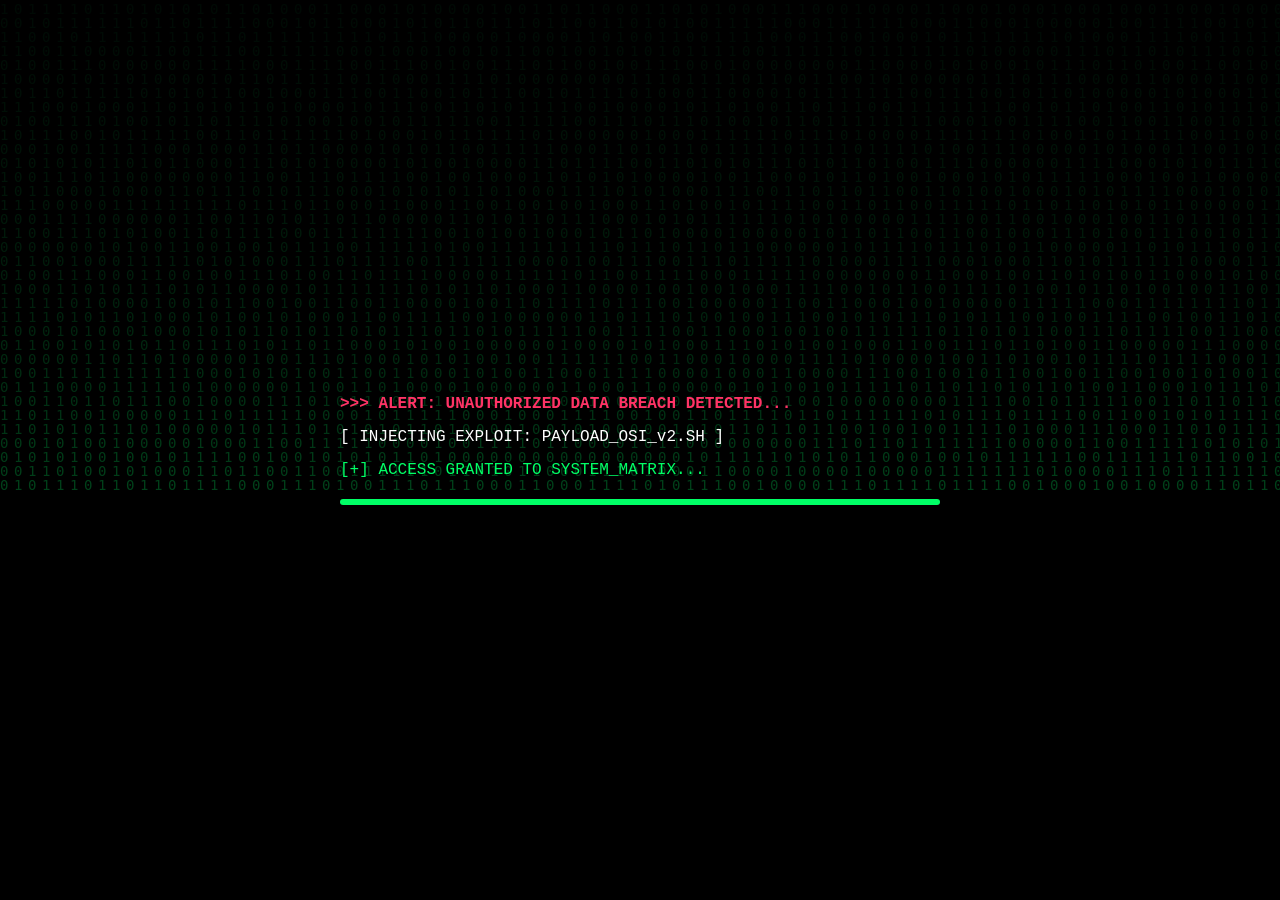
<file: index.html>
<!DOCTYPE html>
<html lang="en">
<head>
    <meta charset="UTF-8">
    <meta name="viewport" content="width=device-width, initial-scale=1.0">
    <title>Sudip Jana | Cyber Defense Operations</title>
    <link rel="stylesheet" href="css/style.css">
</head>
<body>

    <!-- 1. FIRST LOAD: Full-screen binary data flow and hacking sequence overlay -->
    <div id="hacker-overlay" class="intro-overlay">
        <!-- Background binary rain canvas -->
        <canvas id="binaryCanvas"></canvas>
        
        <div class="terminal-loader" style="position: relative; z-index: 10;">
            <p class="error-msg">>>> ALERT: UNAUTHORIZED DATA BREACH DETECTED...</p>
            <p class="blink">[ INJECTING EXPLOIT: PAYLOAD_OSI_v2.SH ]</p>
            <p class="success-msg">[+] ACCESS GRANTED TO SYSTEM_MATRIX...</p>
            <div class="progress-bar"><div class="progress-fill"></div></div>
        </div>
    </div>

    <!-- 2. SECOND LOAD: Surprise welcome message screen -->
    <div id="welcome-overlay" class="intro-overlay hidden">
        <div class="welcome-box">
            <h2>Welcome to my Portfolio</h2>
            <p>System Secured. Identity Verified.</p>
            <button onclick="bootSystem()" class="boot-btn">ENTER WORKSPACE</button>
        </div>
    </div>

    <!-- 3. MAIN DASHBOARD SCREEN (Core Interface) -->
    <div id="main-workspace" class="dashboard-wrapper hidden">
        
        <!-- Live cyber attack logs and defense metrics panel -->
        <aside class="defense-metrics-sidebar">
            <div class="widget">
                <h4>[// LIVE THREAT MAP]</h4>
                <div class="attack-log" id="liveAttackLog">
                    <p class="map-line">&gt; IP 104.22.4.110 -> Target: PORT_80 [BLOCKED]</p>
                </div>
            </div>
            <div class="widget">
                <h4>[// CORE TELEMETRY]</h4>
                <div class="stat-box">INTEGRITY: <span class="sec-value">100%</span></div>
                <div class="stat-box">PACKETS FILTERED: <span class="sec-value" id="packetCount">2450</span></div>
            </div>
        </aside>

        <!-- Main profile workspace layout -->
        <div class="portfolio-container">
            <header class="profile-card">
                <div class="photo-frame">
                    <img src="./My_photo.jpeg" alt="Sudip Jana" class="user-photo">
                    <div class="scan-laser"></div>
                </div>
                <div class="user-meta">
                    <h1 class="name">SUDIP JANA</h1>
                    <p class="title">BCA Student & Cybersecurity Enthusiast</p>
                    <span class="badge">Node Status: Operational</span>
                </div>
            </header>

            <!-- Main workspace control deck with explicit tab layouts -->
            <nav class="navigation-panel">
                <button class="menu-btn" onclick="executeCommand('about')">👤 Profile</button>
                <button class="menu-btn" onclick="executeCommand('works')">💻 My Works</button>
                <button class="menu-btn-lab" onclick="executeCommand('osilab')">🔒 Click to Launch OSI Lab</button>
                <button class="menu-btn clear-btn" onclick="executeCommand('clear')">🧹 Clear All</button>
            </nav>

            <!-- Dynamic data sandboxed container workspace -->
            <main id="dynamic-content-area" class="display-screen"></main>
        </div>
    </div>

    <!-- Global core script bindings -->
    <script src="js/main.js"></script>
    <script src="js/osi-lab.js"></script>
</body>
</html>
</file>
<file: css/style.css>
:root {
    --cyber-green: #00ff66;
    --cyber-blue: #00e5ff;
    --alert-red: #ff3366;
    --dark-surface: #0a0a0a;
}

* { margin: 0; padding: 0; box-sizing: border-box; font-family: 'Courier New', Courier, monospace; }

body { background-color: #020202; color: #fff; overflow-x: hidden; min-height: 100vh; }

.intro-overlay {
    position: fixed; top: 0; left: 0; width: 100vw; height: 100vh;
    background: #000; z-index: 9999; display: flex; justify-content: center; align-items: center; padding: 20px;
}

/* বাইনারি ক্যানভাস পজিশনিং */
#binaryCanvas {
    position: absolute;
    top: 0;
    left: 0;
    width: 100%;
    height: 100%;
    z-index: 1;
    opacity: 0.25;
}

.terminal-loader { width: 100%; max-width: 600px; }
.error-msg { color: var(--alert-red); margin-bottom: 15px; font-weight: bold; }
.success-msg { color: var(--cyber-green); margin-top: 15px; }

.progress-bar { width: 100%; height: 6px; background: #222; margin-top: 20px; border-radius: 4px; overflow: hidden; }
.progress-fill { width: 0%; height: 100%; background: var(--cyber-green); animation: loadBar 3s forwards; }

@keyframes loadBar { 100% { width: 100%; } }

.welcome-box { text-align: center; border: 1px solid var(--cyber-blue); padding: 40px; background: #070707; box-shadow: 0 0 25px rgba(0, 229, 255, 0.2); }
.welcome-box h2 { font-size: 2.2rem; margin-bottom: 10px; color: var(--cyber-blue); }
.boot-btn { margin-top: 25px; border: 1px solid var(--cyber-green); color: var(--cyber-green); padding: 12px 25px; background: transparent; cursor: pointer; font-weight: bold; }
.boot-btn:hover { background: var(--cyber-green); color: #000; box-shadow: 0 0 15px var(--cyber-green); }

/* কোর ড্যাশবোর্ড লেআউট এবং সাইডবার */
.dashboard-wrapper { display: grid; grid-template-columns: 280px 1fr; padding: 30px; gap: 30px; }

@media (max-width: 900px) { .dashboard-wrapper { grid-template-columns: 1fr; } }

.defense-metrics-sidebar { background: rgba(12,12,12,0.9); border: 1px solid #1c1c1c; padding: 20px; border-radius: 8px; display: flex; flex-direction: column; gap: 20px; }
.widget h4 { color: var(--cyber-green); font-size: 0.85rem; border-bottom: 1px solid #222; padding-bottom: 5px; margin-bottom: 10px; }
.attack-log { height: 140px; overflow-y: hidden; font-size: 0.75rem; color: #777; }
.stat-box { background: #111; padding: 10px; border: 1px solid #222; font-size: 0.85rem; margin-bottom: 8px; }
.sec-value { color: var(--cyber-blue); font-weight: bold; }

.portfolio-container { display: flex; flex-direction: column; gap: 20px; }
.profile-card { background: #0e0e0e; border: 1px solid #1c1c1c; border-radius: 10px; padding: 25px; display: flex; align-items: center; gap: 25px; }
.photo-frame { position: relative; width: 100px; height: 100px; border-radius: 50%; overflow: hidden; border: 2px solid var(--cyber-green); }
.user-photo { width: 100%; height: 100%; object-fit: cover; }
.scan-laser { position: absolute; top: 0; width: 100%; height: 3px; background: var(--cyber-green); animation: scan 2s infinite linear; }
@keyframes scan { 0%, 100% { top: 0; } 50% { top: 100%; } }

.navigation-panel { display: grid; grid-template-columns: repeat(auto-fit, minmax(220px, 1fr)); gap: 15px; }
button { background: #111; border: 1px solid #222; color: #fff; padding: 15px; border-radius: 6px; cursor: pointer; font-weight: bold; text-align: left; }
button:hover { border-color: var(--cyber-green); box-shadow: 0 0 10px rgba(0,255,102,0.1); }
.menu-btn-lab { border-color: rgba(0, 229, 255, 0.3); }
.menu-btn-lab:hover { border-color: var(--cyber-blue); }

.display-screen { background: #050505; border: 1px solid #161616; border-radius: 8px; padding: 25px; min-height: 430px; }
.hidden { display: none !important; }

/* ওএসআই স্টোরিটেলিং গ্রাফিক্স */
.story-wrapper { display: flex; flex-direction: column; gap: 12px; margin-top: 20px; }
.story-node { background: #111; border: 1px solid #222; padding: 12px 18px; border-radius: 6px; transition: all 0.3s; position: relative; opacity: 0.4; }
.story-node.active-node { opacity: 1; border-color: var(--cyber-green); box-shadow: 0 0 10px rgba(0,255,102,0.15); transform: translateX(5px); }
</file>
